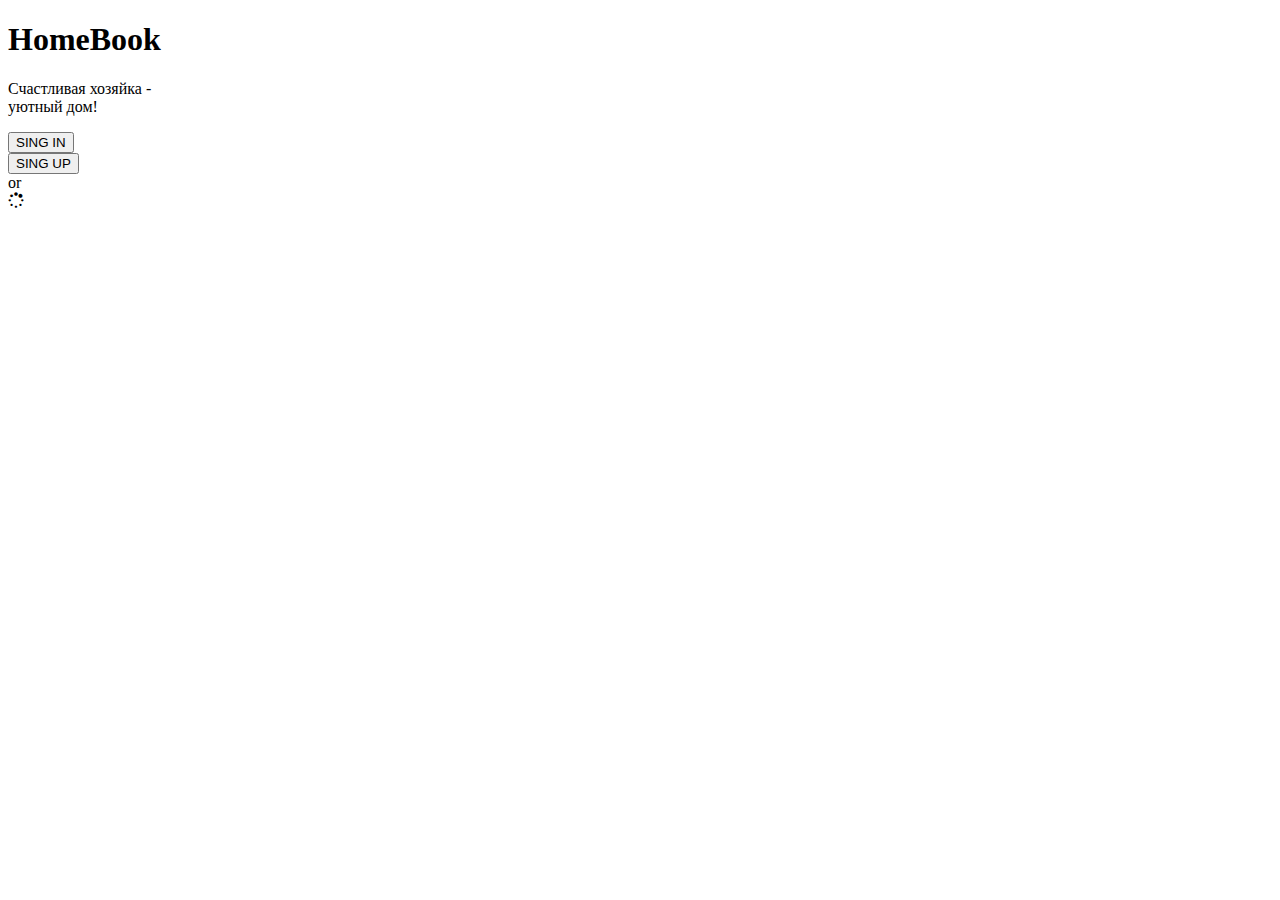
<file: index.html>
<!DOCTYPE html>
<html lang="ru">
<head>
	<meta charset="UTF-8">
	<meta name="viewport" content="width=device-width, initial-scale=1.0">
	<meta http-equiv="X-UA-Compatible" content="ie=edge">
	<link rel="stylesheet" href="css/style.css">
	<link rel="stylesheet" href="https://cdnjs.cloudflare.com/ajax/libs/font-awesome/4.7.0/css/font-awesome.min.css">
	<link href="https://fonts.googleapis.com/css?family=Lobster&display=swap" rel="stylesheet">
	<link href="https://fonts.googleapis.com/css?family=Pacifico&display=swap" rel="stylesheet">
	<link href="https://fonts.googleapis.com/css?family=Kanit&display=swap" rel="stylesheet">
    <title>Sing up</title>
</head>
    <body>

	<div class="grid main">
		<div class="head-logo">
				<div class="">
					<h1>HomeBook</h1>
				</div>
				<div>
					<p class="sing-up">Счастливая хозяйка -<br>уютный дом!</p>
				</div>
		</div>

		<div >
			<div class="grid-footer">
				<div class="block-form">

				<div >
					<form action="sing-in.html">
							<input  type="submit" value="SING IN" class="input-email" >
						</form>
				</div>
				<div >
					<form action="sing-up.html" class="opac">
							<input  type="submit" value="SING UP" class="input-email" >
						</form>
				</div>
				</div>

				<div class="grid-footer">

				<div>
					<div class="vl">
        			<span class="vl-innertext">or</span>
      				</div>
      			</div>

				<div class="head-logo">
					<fb:login-button
			              id="fb-btn"
			              scope="public_profile,email"
			              onlogin="checkLoginState();"><i class="fa fa-spinner fa-spin"></i>
			         </fb:login-button>
				</div>
				</div>
			</div>
		</div>
	</div>
	<script src="js/sing.js"></script>	
    </body>
</html>
</file>
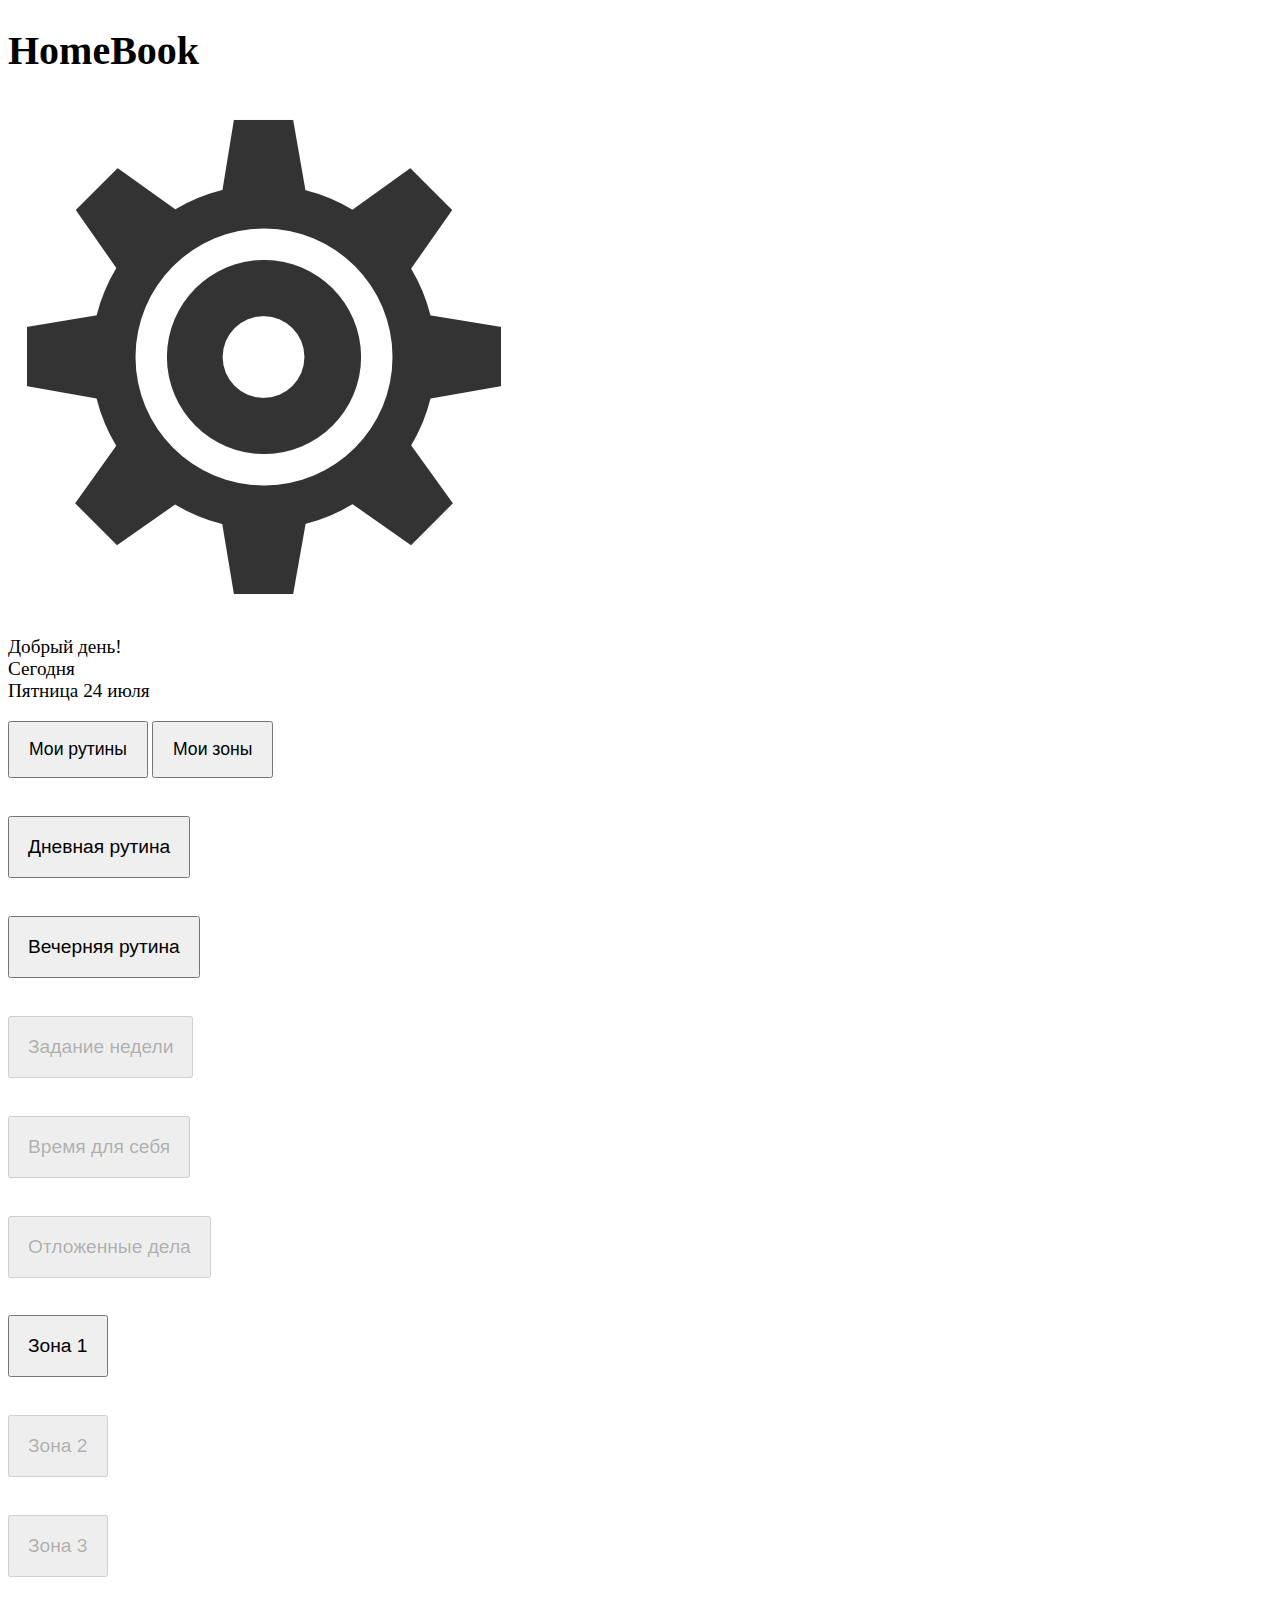
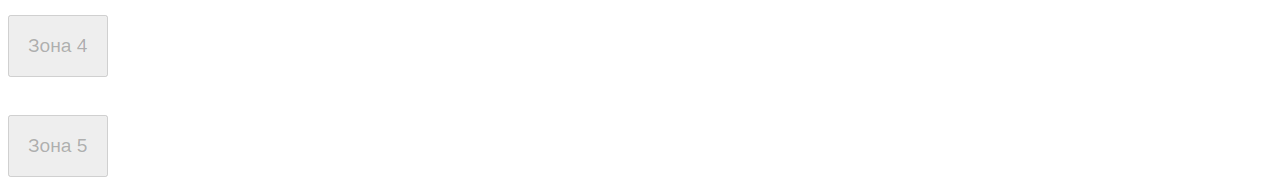
<file: head-menu.html>
<!DOCTYPE html>
<html lang="ru">
<head>
	<meta charset="UTF-8">
	<meta name="viewport" content="width=device-width, initial-scale=1.0">
	<meta http-equiv="X-UA-Compatible" content="ie=edge">
	<link rel="stylesheet" href="css/head-menu.css">
	<link href="https://fonts.googleapis.com/css?family=Lobster&display=swap" rel="stylesheet">
	<link href="https://fonts.googleapis.com/css?family=Pacifico&display=swap" rel="stylesheet">
	<link href="https://fonts.googleapis.com/css?family=Play&display=swap" rel="stylesheet">
	
    <title>Menu</title>
</head>
    <body>
	
	<div class="grid main">
			<div class="block-logo">
				<div></div>
				<div><h1>HomeBook</h1></div>
				<div>
					<a href="setting.html"><img src="img/setting.png" class="image-men" alt="Настройки"></a>
				</div>
			</div>

			<div class="head-logo ">
					<p class="sing-up marg-sing">
						<script type="text/javascript">
 							day = new Date(); 
 							hour = day.getHours(); 
 							if (hour>=5 && hour<12) greeting = "Доброе утро! "; else { 
 								if (hour>=12 && hour<18) greeting = "Добрый день! "; 
 								else { if (hour>=18 && hour<24) greeting = "Добрый вечер! "; 
 								else { 
 									if (hour>=0 && hour<5) greeting = "Доброй ночи! "; } } } document.write(greeting);
						</script>
						<br>Сегодня<br>
						<script type="text/javascript">
							let d = new Date();

							let day=new Array("Воскресенье","Понедельник","Вторник",
							"Среда","Четверг","Пятница","Суббота");

							let month=new Array("января","февраля","марта","апреля","мая","июня",
							"июля","августа","сентября","октября","ноября","декабря");

							document.write(day[d.getDay()]+" " +d.getDate()+ " " + month[d.getMonth()]);
						</script>
					</p>
			</div>


			<div class="">
				<div id="myBtnContainer">
  					<button class="btn active"  onclick="filterSelection('animals')">Мои рутины</button>
  					<button class="btn" onclick="filterSelection('cars')"  >Мои зоны</button>
				</div>
  				<div class=" filterDiv animals">
				<div>
					<a href="rutina.html?id=ck444effec68d0b73itm6ukiv">
					<button class="collapsible">Дневная рутина</button>
					</a>
				</div>
				<div>
					<a href="rutina.html?id=ck444hdooodp60b66no26sgk1">
					<button class="collapsible">Вечерняя рутина</button>
					</a>
				</div>
  				
  				<div>
					<form action="">
					<button disabled class="collapsible opac">Задание недели</button>
					</form>
				</div>

  				<div>
					<form action="">
					<button disabled class="collapsible opac">Время для себя</button>
					</form>
				</div>

  				<div>
					<form action="">
					<button disabled class="collapsible opac">Отложенные дела</button>
					</form>
				</div>
			</div>

			<div class="filterDiv cars">
				<div>
					<a href="zone.html">
						<button class="collapsible">Зона 1</button>
					</a>
				</div>
				<div>
					<button disabled class="collapsible opac">Зона 2</button>
				</div>
				<div>
					<button disabled class="collapsible opac">Зона 3</button>
				</div>
				<div>
					<button disabled class="collapsible opac">Зона 4</button>
				</div>
				<div>
					<button disabled class="collapsible opac">Зона 5</button>
				</div>
			</div>
		</div>
	</div>
	<script src="js/head-menu.js"></script>
    </body>
</html>
</file>
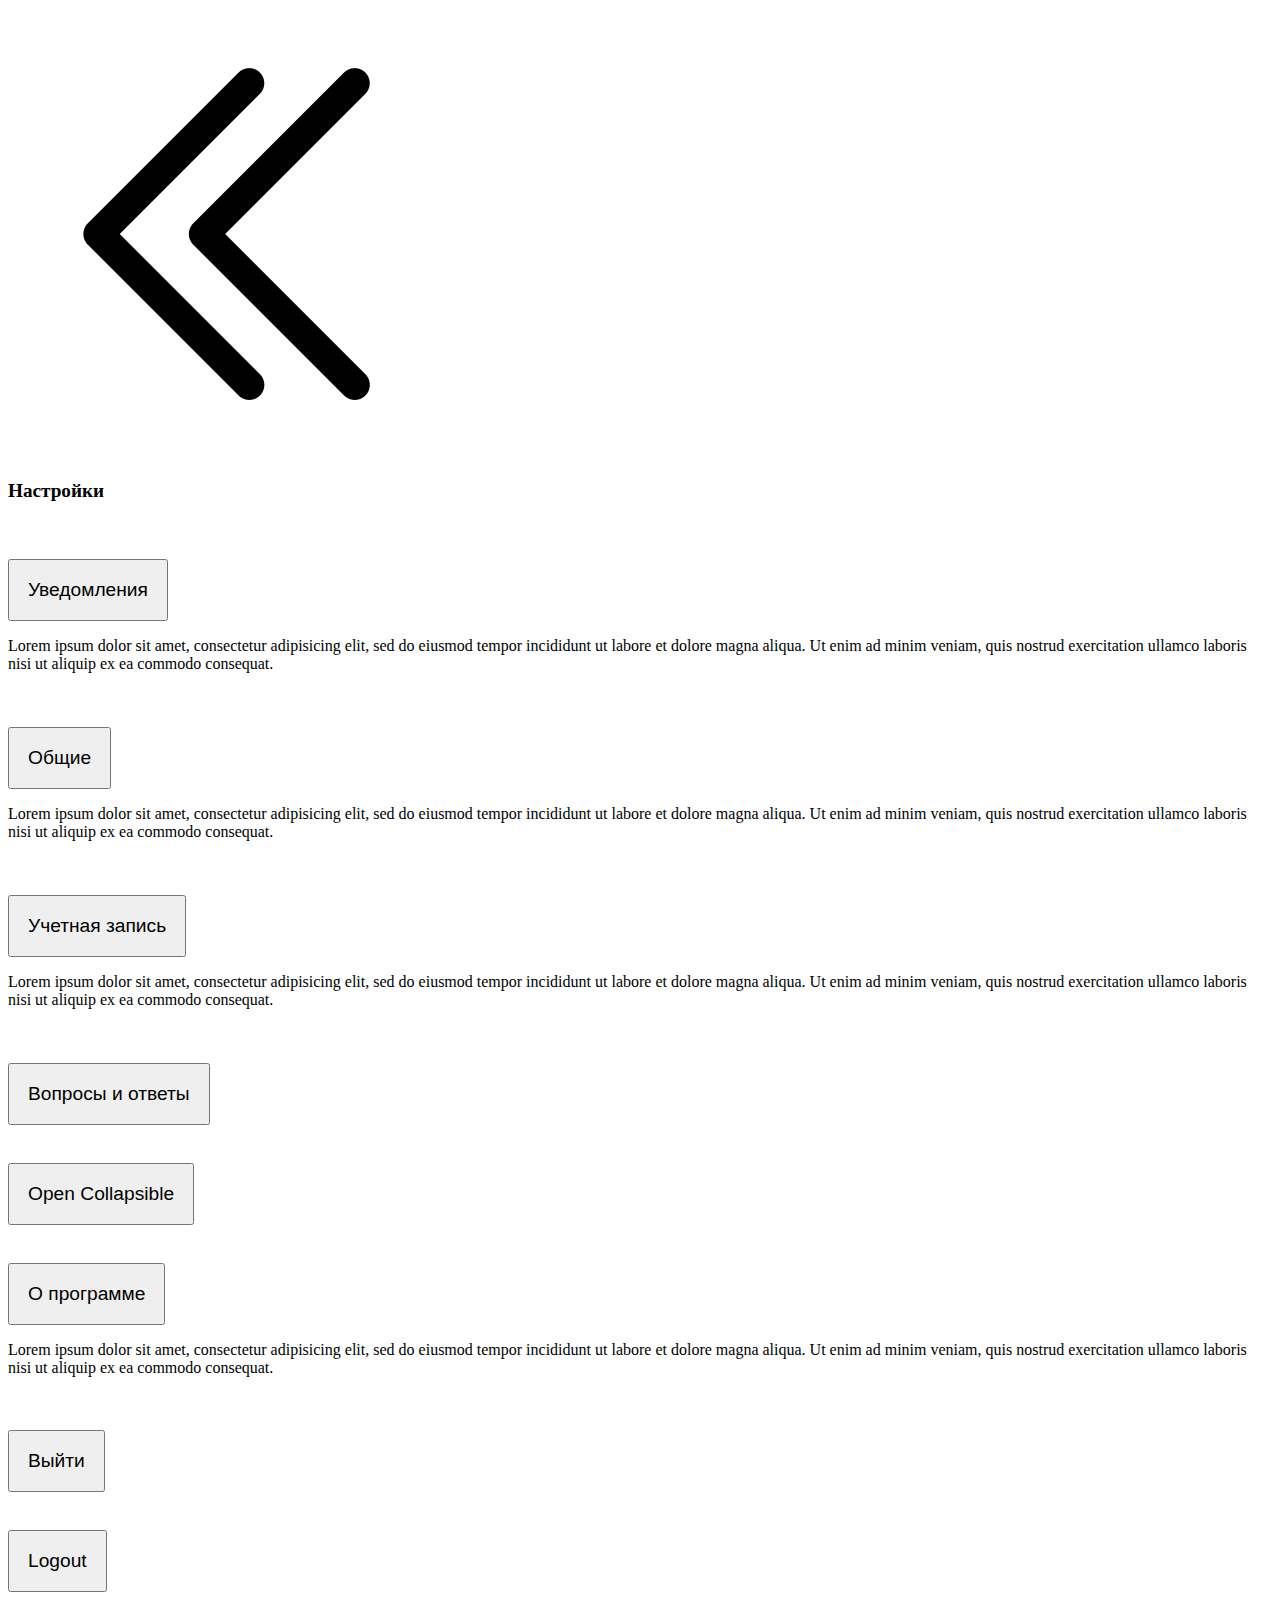
<file: setting.html>
<!DOCTYPE html>
<html lang="ru">
<head>
	<meta charset="UTF-8">
	<meta name="viewport" content="width=device-width, initial-scale=1.0">
	<meta http-equiv="X-UA-Compatible" content="ie=edge">
	<link rel="stylesheet" href="css/setting.css">
    <title>Setting</title>
</head>
    <body>
	
	<div class="grid main">

	<div>
		<div class="logo">
			<div>
				<a href="head-menu.html"><img src="img/double-left.png" class="image-men" alt=""></a>
			</div>
			<div>
				<h2>Настройки</h2>
			</div>
			<div>
				<a href=""><p class="sing-up"></p></a>
			</div>
		</div>
		
	</div>

	<div>
				<div>
					<button class="collapsible">Уведомления</button>
					<div class="content">
					  <p>Lorem ipsum dolor sit amet, consectetur adipisicing elit, sed do eiusmod tempor incididunt ut labore et dolore magna aliqua. Ut enim ad minim veniam, quis nostrud exercitation ullamco laboris nisi ut aliquip ex ea commodo consequat.</p>
					</div>
				</div>
				<div>
					<button class="collapsible">Общие</button>
					<div class="content">
					  <p>Lorem ipsum dolor sit amet, consectetur adipisicing elit, sed do eiusmod tempor incididunt ut labore et dolore magna aliqua. Ut enim ad minim veniam, quis nostrud exercitation ullamco laboris nisi ut aliquip ex ea commodo consequat.</p>
					</div>
				</div>
			
				
				<div>
					<button class="collapsible">Учетная запись</button>
					<div class="content">
					  <p>Lorem ipsum dolor sit amet, consectetur adipisicing elit, sed do eiusmod tempor incididunt ut labore et dolore magna aliqua. Ut enim ad minim veniam, quis nostrud exercitation ullamco laboris nisi ut aliquip ex ea commodo consequat.</p>
					</div>
				</div>

				<div>
					<button class="collapsible">Вопросы и ответы</button>
					<div class="content">
					  	<button class="collapsible">Open Collapsible</button>
					</div>

				</div>
					<button class="collapsible">О программе</button>
					<div class="content">
					  <p>Lorem ipsum dolor sit amet, consectetur adipisicing elit, sed do eiusmod tempor incididunt ut labore et dolore magna aliqua. Ut enim ad minim veniam, quis nostrud exercitation ullamco laboris nisi ut aliquip ex ea commodo consequat.</p>
					</div>
			
				
				
					<button class="collapsible">Выйти</button>
					<div class="content">
					  <a href="sing-in.html" id="logout"  onclick="logout()"><button class="collapsible">Logout</button></a>
					</div>
				
	</div>
	<script src="js/setting.js"></script>
    </body>
</html>
</file>
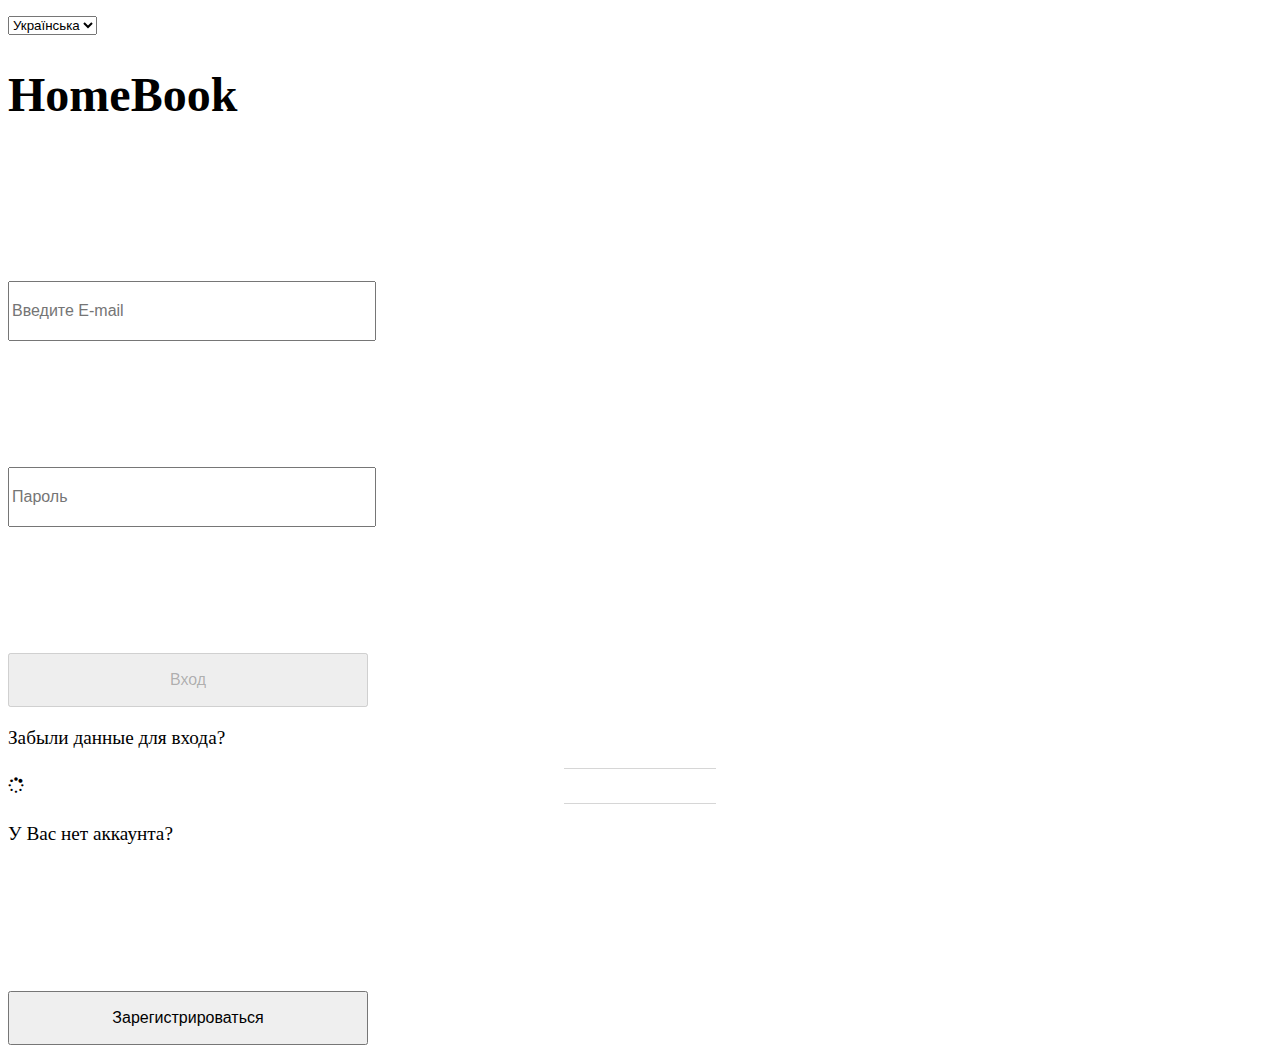
<file: sing-in.html>
<!DOCTYPE html>
<html lang="ru">
<head>
	<meta charset="UTF-8">
	<meta name="viewport" content="width=device-width, initial-scale=1.0">
	<meta http-equiv="X-UA-Compatible" content="ie=edge">
	<link rel="stylesheet" href="https://cdnjs.cloudflare.com/ajax/libs/font-awesome/4.7.0/css/font-awesome.min.css">
	<link rel="stylesheet" href="css/sing-in.css">
	<link href="https://fonts.googleapis.com/css?family=Lobster&display=swap" rel="stylesheet">
	<link href="https://fonts.googleapis.com/css?family=Pacifico&display=swap" rel="stylesheet">
	<link href="https://fonts.googleapis.com/css?family=Play&display=swap" rel="stylesheet">
    <title>Sing In</title>
</head>
    <body>
	
	<div class="grid main">
	
				<div class="head-logo">
				<p class="lang">
						<select>
  							<option>Українська</option>
  							<option>Русский</option>
							<option>English</option>  
							</select></p>
				
					<h1>HomeBook</h1>
				</div>

		<div class="head-logo">
					<form>
						<input type="email" placeholder="Введите E-mail" class="input-email">
					</form>
					<form>
						<input  type="password" placeholder="Пароль" class="input-email">
					</form>
					<form action="head-menu.html">
						<input disabled type="submit" value="Вход" class="input-email input-color opac" >
					</form>
					<p class="data-forget">Забыли данные для входа?</p>
					<hr align="center" width="150" size="1" color="d6d6d6" />
			            <fb:login-button
			              id="fb-btn"
			              scope="public_profile,email"
			              onlogin="checkLoginState();"><i class="fa fa-spinner fa-spin"></i>
			            </fb:login-button>   
  					<hr align="center" width="150" size="1" color="d6d6d6" />
  					<p class="data-forget">У Вас нет аккаунта?</p>
  					
  					<form action="sing-up.html">
							<input  type="submit" value="Зарегистрироваться" class="input-email input-color margin-button" >
						</form>	
					
  			
		</div>
	</div>
	<script src="js/sing.js"></script>	
    </body>
</html>
</file>
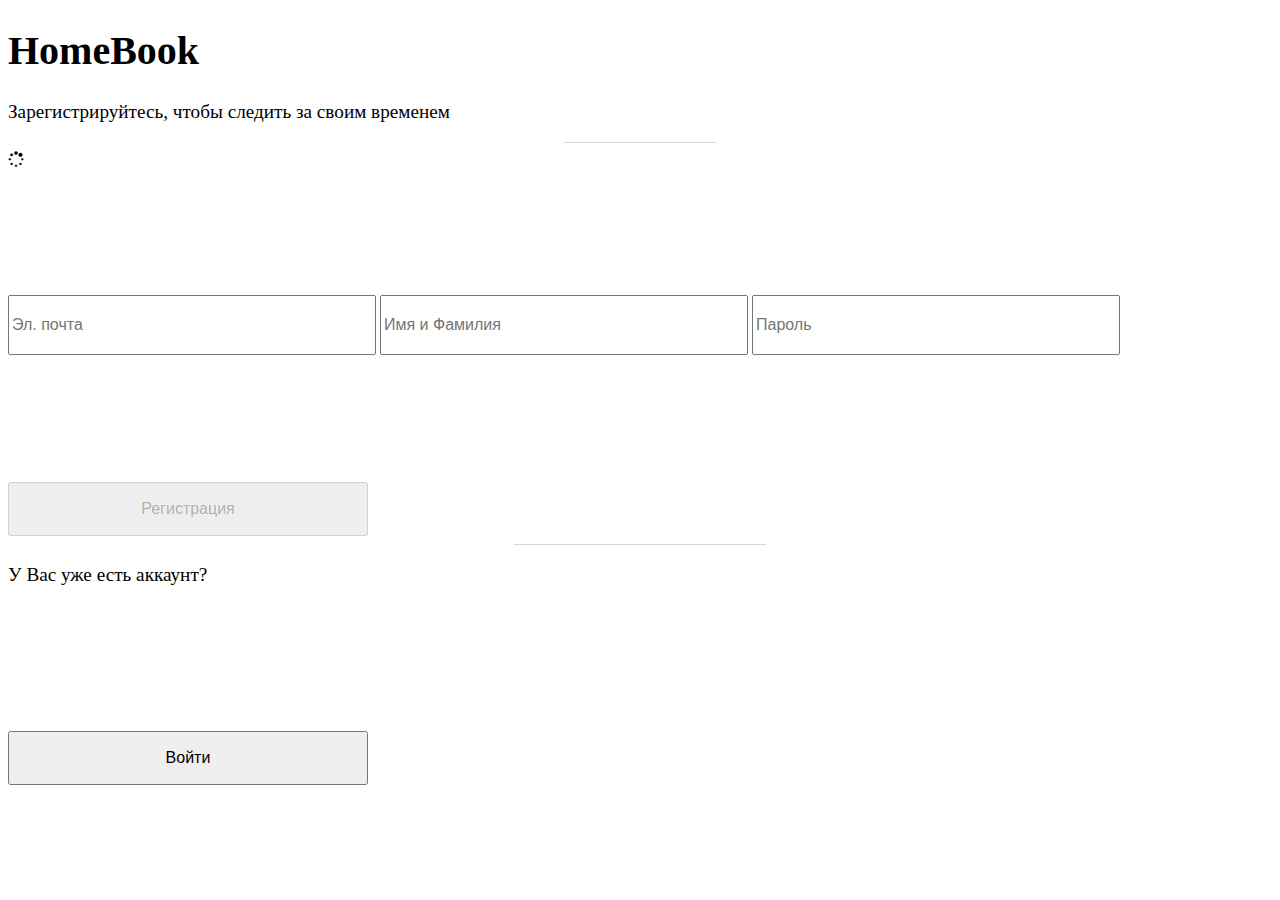
<file: sing-up.html>
<!DOCTYPE html>
<html lang="ru">
<head>
	<meta charset="UTF-8">
	<meta name="viewport" content="width=device-width, initial-scale=1.0">
	<meta http-equiv="X-UA-Compatible" content="ie=edge">
	<link rel="stylesheet" href="css/sing-up.css">
	<link rel="stylesheet" href="https://cdnjs.cloudflare.com/ajax/libs/font-awesome/4.7.0/css/font-awesome.min.css">
	<link href="https://fonts.googleapis.com/css?family=Lobster&display=swap" rel="stylesheet">
	<link href="https://fonts.googleapis.com/css?family=Pacifico&display=swap" rel="stylesheet">
	<link href="https://fonts.googleapis.com/css?family=Play&display=swap" rel="stylesheet">
    <title>Sing up</title>
</head>
    <body>
	<div class="grid main">
		<div class="head-logo">
				<h1>HomeBook</h1>
				<p class="sing-up">Зарегистрируйтесь, чтобы следить за своим временем</p>
				<hr align="center" width="150" size="1" color="d6d6d6" />
          		<fb:login-button
			              id="fb-btn"
			              scope="public_profile,email"
			              onlogin="checkLoginState();"><i class="fa fa-spinner fa-spin"></i>
			         </fb:login-button>  
		</div>

		<div>
				<div class="head-logo">
						<input type="email" placeholder="Эл. почта" class="input-email">
						<input type="text" placeholder="Имя и Фамилия" class="input-email">
						<input type="password" placeholder="Пароль" class="input-email">
						<a href="question.html?p=1"> 
							<input disabled type="submit" value="Регистрация" class="input-email input-color opac">
						</a>
				  		<hr align="center" width="250" size="1" color="d6d6d6" />

  						<p class="data-forget">У Вас уже есть аккаунт?</p>

  						<form action="sing-in.html">
  							<input type="submit" value="Войти" class="input-email input-color margin-button">
  						</form>
  				</div>
		</div>
	</div>	
	<script src="js/sing-up.js"></script>
    </body>
</html>
</file>
<file: css/style.css>
@media screen and (max-height: 823px){
	body{
		background-color:#e3e3e3 ;
		height: 522px;
		width: 95%;
	}

	select{
		border:none;
		background-color: #e3e3e3;
	}

	input{
		text-align: center;
		font-family: 'Kanit', sans-serif;
		color: #8B53A6;
		margin-top: 40%;
	}

	h1{
		font-size:32px;
		text-align:center;
		font-family: 'Lobster', cursive;
		color:#8B53A6;
		margin-top: 30%;
	}

	a{
		 text-decoration: none;
		 color:#8B53A6;
	}


	.grid{
		display: grid;		
    	height: 98vh;
    	grid-gap: 2px;
	}

	.main{
		grid-template-rows: 1fr 5fr ;
	}

	.block{
		display: grid;		
    	height: 100%;
    	grid-template-rows:0.8fr 1.2fr ;
	}

	.head-logo{
		display:flex;
		flex-direction: column;
		justify-content: space-around;
		align-items: center;
    	background-color:;
	}

	.grid-footer{
		display: grid;		
    	height: 100%;
    	grid-template-rows:1fr 1fr  ;
	}

	.block-form{
		display: grid;		
    	height: 100%;
    	grid-template-columns: 1fr 1fr;
    	grid-gap:2px;
    	
	}

	.sing-up{
		font-size:18px;
		text-align: center;
		font-family: 'Pacifico', cursive;
		letter-spacing: 2px;
		line-height: 2;
		color:#8B53A6;
	}


	.input-email{
		width: 100%;
		height: 60px;
		border-radius: 30px;
		border:none;
		box-shadow: 0 7px 7px rgba(0,0,0,0.4);
	}

	.vl {
	  position: absolute;
	  left: 50%;
	  transform: translate(-50%);
	  border-top: 2px  solid #8B53A6;
	  width: 65%;
	  text-align: center;
	  font-family:'Bahnschrift';
	  font-size:120%;
	  color: #8B53A6;
	}

	/* text inside the vertical line */
	.vl-innertext {
	  position: absolute;
	  top: 50%;
	  transform: translate(-50%, -50%);
	  background-color: #e3e3e3;
	  border: 1px solid #8B53A6;
	  border-radius: 50%;
	  padding: 8px 10px;
	}


@media screen and (min-height: 600px) {
	h1{
		font-size: 300%;
	}

	input{
		margin-top: 40%;
		font-size: 120%;
	}

	.sing-up{
		font-size: 150%;
	}



	.vl {
	  font-size:130%;
	  width: 65%;
	}
}
</file>
<file: css/head-menu.css>
@media screen and (max-width: 812px ){
	body{
		background-color: #e3e3e3;
	
	}


	input{
		text-align: center;
		font-family: 'Play', sans-serif;
		background-color: white;
	}

	h1{
		font-size:32px;
		text-align:center;
		font-family: 'Lobster', cursive;
		color:#8B53A6;
	}


	a{
		 text-decoration: none;
		 color:#8B53A6;
	}


	.image-men{
		width: 48%;
		height:40%;
		padding-top: 37%;
		padding-left: 17px;
	}

	.grid{
		display: grid;		
    	height: 97vh;
    	grid-gap: 2px;
    	margin:0 auto;
	}

	.main{
		margin: 0;
		grid-template-rows: 0.1fr 0.3fr 1fr;
		background-color:;
	}
	

	.head-logo{
		display:flex;
		flex-direction: column;
		margin-top: 7%;
		align-items: center;
    	background-color:;
	}

	.block-logo{
		display: grid;		
    	height: 100%;
    	grid-template-columns: 0.4fr 1fr 0.4fr;
    	
	}

	.menu{
		border-radius: 15px;
		border:1px solid #8B53A6;
		box-shadow: 2px 2px 2px 1px rgba(0, 0, 0, 0.2);
	}

	.menu:active{
		border-radius: 15px;
		background-color: green;
		box-shadow: none;
	}


	.opac{
		opacity: 0.6;
	}

	.sing-up{
		font-size:100%;
		text-align: center;
		font-family: 'Pacifico', cursive;
		letter-spacing: 1px;
		line-height: 1;
		color:#8B53A6;
	}

	.marg-sing{
		margin-top: -3px;
		line-height: 1.2;
	}

	.padd{
		margin-top: -11px;
		font-size:12px;
		text-align: center;
		font-family:'Bahnschrift';
		letter-spacing: 1px;
		line-height: 1;
		color:#8B53A6;
	}


	.input-email{
		width: 250px;
		height: 35px;
		border-radius: 7px;
		border:none;
		box-shadow: 0 7px 7px rgba(0,0,0,0.4);
	}

	.block-arrow:active{
		border-radius: 15px;
		background-color: green;
	}

	.collapsible {
	    background-color:#e3e3e3;
	    font-family: 'Play', sans-serif;
	    color: #8B53A6;
	    cursor: pointer;
	    padding: 15px;
	    width: 100%;
	    border: none;
	    text-align: left;
	    outline: none;
	    font-size: 15px;
	    border:1px solid #8B53A6;
	    border-radius: 10px;
	    margin-top: 3px;
	}

	.content {
	    padding: 0 18px;
	    max-height: 0;
	    overflow: hidden;
	    transition: max-height 0.2s ease-out;
	    background-color: #e3e3e3;
	}



	.filterDiv {
	  display: none;
	}

	.show {
	  display: block;
	}

	.container {
	  margin-top: 20px;
	  overflow: hidden;
	}

	/* Style the buttons */
	.btn {
	  border: 1px solid #8B53A6;
	  outline: none;
	  padding: 12px 16px;
	  background-color: #e3e3e3;
	  cursor: pointer;
	  font-family: 'Play', sans-serif;
	  color: #8B53A6; 
	  font-size: 15px;
	  width: 49%;
	  border-radius:10px;
	}

	

	.btn.active {
	  background-color: #8B53A6;
	  color: white;
	}




	
}



@media screen and (min-height: 600px) {

	h1{
		font-size: 250%;
	}

	.btn {
	  font-size: 110%;
	  padding:16px 19px;
	}

	.input-email{
		width: 40vh;
		height: 6vh;
	}



	.sing-up{
		font-size: 120%;
	}

	.data-forget{
		font-size: 120%;
	}

	.collapsible {
	    padding: 18px;
	    font-size: 120%;
	    margin-top: 3%;
	    height: 30%;
	}


}
</file>
<file: css/setting.css>
@media screen and (max-width: 600px ){

	body{
		background-color: #e3e3e3;
		height: 95%;
		width: 95%;
	}

	select{
		border:none;
		background-color: #e3e3e3;
	}

	input{
		margin-top: 15%;
		padding-top: 3%;
		width: 90%;
		height: 40%;
		font-family:'Bahnschrift';
		border-radius: 10px;
		border:none;
		color:#8B53A6;
		background-color:#d10073;
	}

	h2{
		font-size:18px;
		text-align:center;
		font-family:'Yu Gothic UI Semibold';
		color:black;
	}

	a{
		 text-decoration: none;
		 color:white;
	}

	hr{
		margin-top: 9%;
	}


	.image-men{
		width: 50%;
		height:45%;
		padding-top: 23%;
		padding-left: 20%;
	}


	.grid{
		display: grid;		
    	height: 100%;
	}

	.main{
		margin: 0;
		grid-template-rows: 0.1fr 1fr ;
		background-color:;
	
	}


	.logo{
		display: grid;		
    	height: 100%;
    	grid-template-columns:0.3fr 1fr 0.3fr;
    	background-color:;
	}

	.data-forget{
		margin-left: 2%;
		font-size:15px;
		text-align:left;
		font-family:'Bahnschrift';
		letter-spacing: 1px;
		line-height: 1.2;
		color:#8B53A6;
	}

	.sing-up{
		padding-top:6%;
		font-size:18px;
		text-align: left;
		font-family:'Corbel';
		letter-spacing: 1.5px;
		line-height: 1;
		color:#8B53A6;
	}

	.marg-sing{
		margin-top: -3px;
		line-height: 1.2;
	}

	.zagol{
		margin-top: 5%;
		margin-left: 2%;
		font-size:14px;
		font-family:'Bahnschrift Light';
		letter-spacing: 1px;
		line-height: 1;
		color:#8B53A6;
		text-align: left;
	}



	.input-email{
		width: 250px;
		height: 35px;
		border-radius: 7px;
		border:none;
		box-shadow: 0 7px 7px rgba(0,0,0,0.4);
	}

	

	.collapsible {
	    background-color:#e3e3e3;
	    font-family:'Bahnschrift Light';
	    color: #8B53A6;
	    cursor: pointer;
	    padding: 18px;
	    width: 100%;
	    border: none;
	    text-align: left;
	    outline: none;
	    font-size: 15px;
	    border:1px solid #8B53A6;
	    border-radius: 10px;
	    margin-top: 3px;
	}



	.content {
	    padding: 0 18px;
	    1max-height: 0;
	    overflow: hidden;
	    transition: max-height 0.2s ease-out;
	    background-color: #e3e3e3;
	    display: none;
	}
	.active{
		display: block;
	}
	
}

@media screen and (min-height: 600px) {

	h2{
		font-size: 120%;
	}

	.btn {
	  font-size: 110%;
	  padding:16px 19px;
	}

	.input-email{
		width: 40vh;
		height: 6vh;
	}



	.sing-up{
		font-size: 120%;
	}

	.data-forget{
		font-size: 120%;
	}

	.collapsible {
	    padding: 18px;
	    font-size: 120%;
	    margin-top: 3%;
	    height: 30%;
	}


}
</file>
<file: css/sing-in.css>
@media screen and (max-width: 823px){

	body{
		background-color: #e3e3e3;
	}

	select{
		border:none;
		background-color: #e3e3e3;
	}

	input{
		text-align: center;
		font-family: 'Play', sans-serif;
		background-color: white;
		margin-top: 10%;
	}


	h1{
		font-size:40px;
		text-align:center;
		font-family: 'Lobster', cursive;
		color:#8B53A6;
	}

	a{
		 text-decoration: none;
		 color:#8B53A6;
	}


	.grid{
		display: grid;		
    	height: 96vh;
	}

	.main{
		grid-template-rows: 0.2fr 1fr 1fr;
	}

	.head-logo{
		display:flex;
		flex-direction: column;
		justify-content: space-around;
		align-items: center;
    	background-color:;
	}

	.data-forget{
		margin-top: 3%;
		font-size:14px;
		text-align:center;
		font-family: 'Play', sans-serif;
		letter-spacing: 1px;
		line-height: 1.5;
		color:#8B53A6;
	}

	.input-email{
		width: 40vh;
		height: 35px;
		border-radius: 7px;
		border:none;
		box-shadow: 0 7px 7px rgba(0,0,0,0.4);
	}

	.margin-button{
		margin-top: -2%;
	}

	.input-color{
		background-color:#8B53A6 ;
		color: #e3e3e3;
	}

	.opac{
		opacity: 0.6;
	}
	
}


@media screen and (min-height: 600px) {
	.btn {
	  font-size: 100%;
 
	}

	h1{
		font-size: 300%;
	}

	input{
		margin-top: 10%;
		font-size: 100%;
	}

	.input-email{
		width: 40vh;
		height: 6vh;
	}

	.sing-up{
		font-size: 150%;
	}

	.data-forget{
		font-size: 120%;
	}

	.input-marg{
		margin-top: -10%;
	}

}
</file>
<file: css/sing-up.css>
@media screen and (max-width: 823px){
	body{
		background-color: #e3e3e3;
	}

	select{
		border:none;
		background-color: #e3e3e3;
	}

	input{
		text-align: center;
		font-family: 'Play', sans-serif;
		background-color: white;
		color: #8B53A6;
		margin-top: 7%;
	}

	h1{
		font-size:32px;
		text-align:center;
		font-family: 'Lobster', cursive;
		color:#8B53A6;
	}

	a{
		 text-decoration: none;
		 color:#8B53A6;
	}

	hr{
		margin-top: 10px;
	}
	

	.grid{
		display: grid;		
    	height: 97vh;
    	grid-gap: 2px;
	}

	.main{
		grid-template-rows: 1fr 2fr ;
	}

	.head-logo{
		display:flex;
		flex-direction: column;
		justify-content: space-around;
		align-items: center;
    	background-color:;
	}



	.grid-footer{
		display: grid;		
    	height: 100%;
    	grid-template-rows:1fr 0.9fr  ;
	}

	.opac{
		opacity: 0.6;
	}

	.data-forget{
		margin-top: -3px;
		font-size:14px;
		text-align:center;
		font-family: 'Play', sans-serif;
		letter-spacing: 1px;
		line-height: 1.5;
		color:#8B53A6;
	}

	.sing-up{
		margin-top: -0px;
		font-size:18px;
		text-align: center;
		font-family: 'Pacifico', cursive;
		letter-spacing: 2px;
		line-height: 1;
		color:#8B53A6;
	}

	.sign-face{
		margin-top: -5px;
		font-size:15px;
		text-align: center;
		font-family:'Bahnschrift';
		letter-spacing: 2px;
		line-height: 1.5;
		color:#8B53A6;
	}

	.input-email{
		width: 250px;
		height: 35px;
		border-radius: 7px;
		border:none;
		box-shadow: 0 7px 7px rgba(0,0,0,0.4);
	}

	.margin-button{
		margin-top: -2%;
	}

	.input-color{
		background-color:#8B53A6 ;
		color: #e3e3e3;
	}

	.btn {
	  width: 70%; 
	  padding: 12px;
	  border: none;
	  border-radius: 4px;
	  margin: 2% 0 0 10%;
	  opacity: 0.85;
	  display: inline-block;
	  font-size: 14px;
	  line-height: 20px;
	  text-decoration: none; 
	}


	.fb {
	  background-color: #3B5998;
	  color: white;
	  text-align: center;
	}



}


@media screen and (min-height: 600px) {
	.btn {
	  font-size: 120%;
 
	}

	h1{
		font-size: 250%;
	}

	input{
		margin-top:10%;
		font-size: 100%;
	}

	.input-email{
		width: 40vh;
		height: 6vh;
	}



	.sing-up{
		font-size: 120%;
	}

	.data-forget{
		font-size: 120%;
	}


}
</file>
